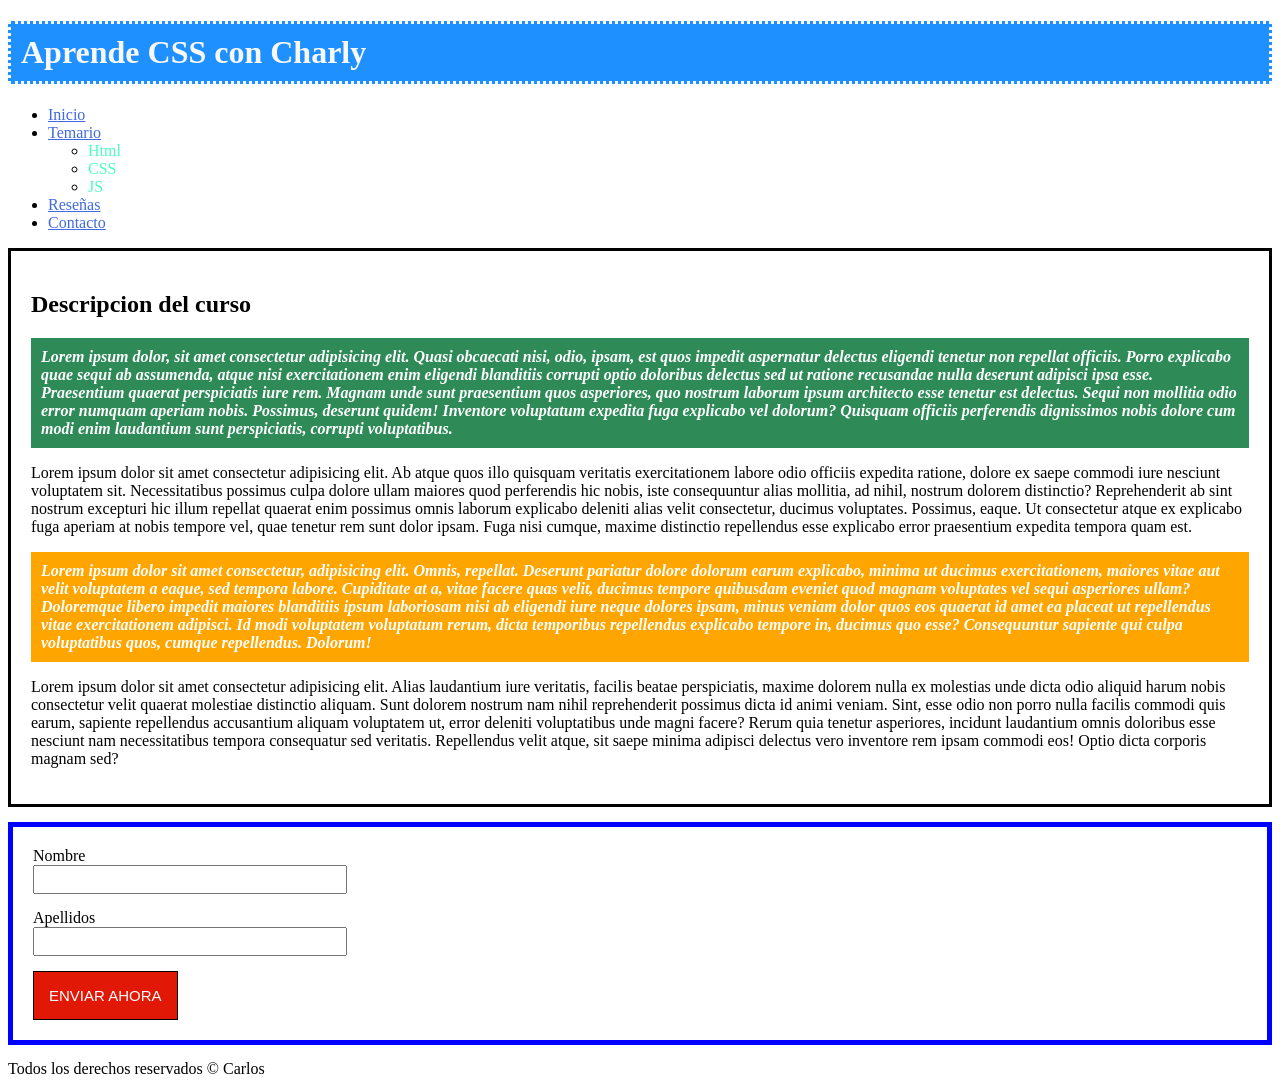
<file: index.html>
<!DOCTYPE html>
<html lang="es">
<head>
    <meta charset="UTF-8">
    <meta name="viewport" content="width=device-width, initial-scale=1.0">
    <title>Practicando css</title>
    <link rel="stylesheet" type="text/css" href="style.css" />
</head>
<body>
    <h1>Aprende CSS con Charly</h1>
    <ul id="menu">
        <li><a href="#">Inicio</a></li>
        <li>
            <a href="#">Temario</a>
            <ul>
                <li><a href="#">Html</a></li>
                <li><a href="#">CSS</a></li>
                <li><a href="#">JS</a></li>
            </ul>
        </li>

        <li><a href="#">Reseñas</a></li>
        <li><a href="#">Contacto</a></li>
    </ul>
    <div id='descripcion'>
        <h2>Descripcion del curso</h2>
        <p class="parrafo parrafo1">
            Lorem ipsum dolor, sit amet consectetur adipisicing elit. Quasi obcaecati nisi, odio, ipsam, est quos impedit aspernatur delectus eligendi tenetur non repellat officiis. Porro explicabo quae sequi ab assumenda, atque nisi exercitationem enim eligendi blanditiis corrupti optio doloribus delectus sed ut ratione recusandae nulla deserunt adipisci ipsa esse. Praesentium quaerat perspiciatis iure rem. Magnam unde sunt praesentium quos asperiores, quo nostrum laborum ipsum architecto esse tenetur est delectus. Sequi non mollitia odio error numquam aperiam nobis. Possimus, deserunt quidem! Inventore voluptatum expedita fuga explicabo vel dolorum? Quisquam officiis perferendis dignissimos nobis dolore cum modi enim laudantium sunt perspiciatis, corrupti voluptatibus.
        </p>
        <p>
            Lorem ipsum dolor sit amet consectetur adipisicing elit. Ab atque quos illo quisquam veritatis exercitationem labore odio officiis expedita ratione, dolore ex saepe commodi iure nesciunt voluptatem sit. Necessitatibus possimus culpa dolore ullam maiores quod perferendis hic nobis, iste consequuntur alias mollitia, ad nihil, nostrum dolorem distinctio? Reprehenderit ab sint nostrum excepturi hic illum repellat quaerat enim possimus omnis laborum explicabo deleniti alias velit consectetur, ducimus voluptates. Possimus, eaque. Ut consectetur atque ex explicabo fuga aperiam at nobis tempore vel, quae tenetur rem sunt dolor ipsam. Fuga nisi cumque, maxime distinctio repellendus esse explicabo error praesentium expedita tempora quam est.
        </p>
        <p class="parrafo parrafo3">
            Lorem ipsum dolor sit amet consectetur, adipisicing elit. Omnis, repellat. Deserunt pariatur dolore dolorum earum explicabo, minima ut ducimus exercitationem, maiores vitae aut velit voluptatem a eaque, sed tempora labore. Cupiditate at a, vitae facere quas velit, ducimus tempore quibusdam eveniet quod magnam voluptates vel sequi asperiores ullam? Doloremque libero impedit maiores blanditiis ipsum laboriosam nisi ab eligendi iure neque dolores ipsam, minus veniam dolor quos eos quaerat id amet ea placeat ut repellendus vitae exercitationem adipisci. Id modi voluptatem voluptatum rerum, dicta temporibus repellendus explicabo tempore in, ducimus quo esse? Consequuntur sapiente qui culpa voluptatibus quos, cumque repellendus. Dolorum!
        </p>
        <p>
            Lorem ipsum dolor sit amet consectetur adipisicing elit. Alias laudantium iure veritatis, facilis beatae perspiciatis, maxime dolorem nulla ex molestias unde dicta odio aliquid harum nobis consectetur velit quaerat molestiae distinctio aliquam. Sunt dolorem nostrum nam nihil reprehenderit possimus dicta id animi veniam. Sint, esse odio non porro nulla facilis commodi quis earum, sapiente repellendus accusantium aliquam voluptatem ut, error deleniti voluptatibus unde magni facere? Rerum quia tenetur asperiores, incidunt laudantium omnis doloribus esse nesciunt nam necessitatibus tempora consequatur sed veritatis. Repellendus velit atque, sit saepe minima adipisci delectus vero inventore rem ipsam commodi eos! Optio dicta corporis magnam sed?
        </p>
    </div>
    <div id="usuario">
        <form>
            <label>Nombre</label>
            <input type="text" name="nombre" />
            <label>Apellidos</label>
            <input type="text" name="apellidos" />

            <input type="submit" value="Enviar ahora"/>
        </form>
    </div>
    <footer>
        Todos los derechos reservados &copy; Carlos
    </footer>
</body>
</html>
</file>
<file: style.css>
h1{
    background-color: dodgerblue;
    color: rgb(248, 248, 248);
    padding: 10px;
    border:solid;
    border-style: dotted;
}
li a{
    color: rgb(74, 253, 193);
    text-decoration: none;
}

#descripcion{
    border:solid;
    padding: 20px;
}

.parrafo{
    font-style: italic;
    font-weight: bold;
    padding: 10px;
}
.parrafo1{
    background-color: seagreen;
    color: white;
}

.parrafo3{
    background-color: orange;
    color: white;
}

#usuario form{
    border: 5px solid blue;
    margin-top: 15px;
    margin-bottom: 15px;
    padding: 20px;
}
#usuario form *{
    display: block;
}
input[type="text"]{
    margin-bottom: 15px;
    padding: 5px;
    width: 300px;
}
input[type="submit"]{
    background:rgb(226, 24, 6);
    color: white;
    padding: 15px;
    font-size: 15px;
    text-transform: uppercase;
    border: 1px solid black;
    cursor:pointer;
}
#menu >li>a{
    font-size: 18;
    color: royalblue;
    text-decoration: underline;
}
</file>
